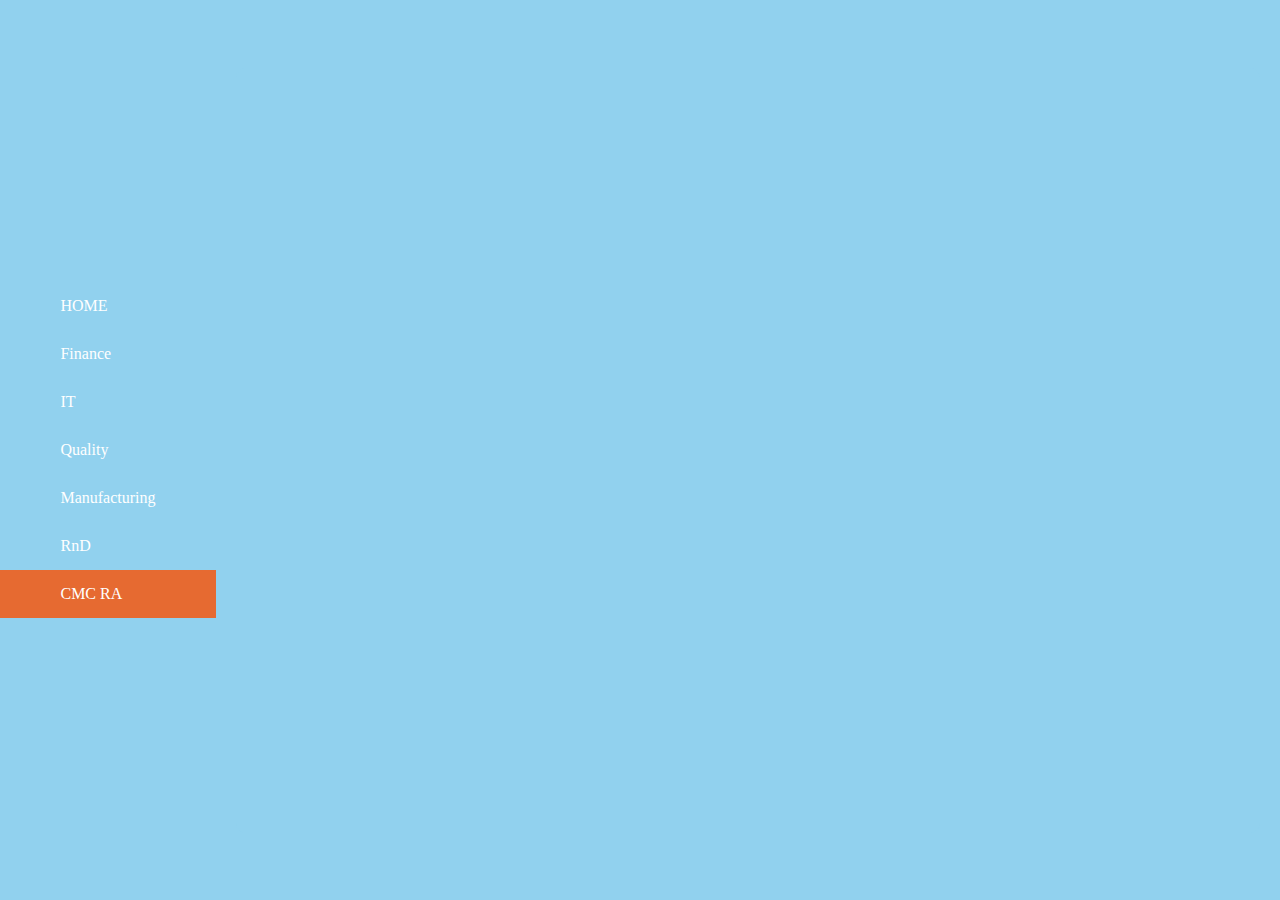
<file: Working Slider with nxt and prv/CMC RA.html>
<!DOCTYPE html>
<html lang="en" dir="ltr">
  <head>
    <meta charset="utf-8">
    <meta name="viewport" content="width=device-width, initial-scale=1.0">
    <title>Responsive Power BI Slider With Next And Previous Buttons</title>
    <link rel="stylesheet" href="style.css">
    <link rel="stylesheet" href="https://cdnjs.cloudflare.com/ajax/libs/font-awesome/5.15.3/css/all.min.css">
  </head>
  <body>

    <nav>
      <!-- HOME -->

      <div class="showcase-area">
        <div class="container">
          <div class="left">
            <div class="cta">
              <a href="../index.html" class="btn">HOME</a>
            </div>
          </div>

        <!-- Navigation -->

        <ul>
         <li class="menu"><a href="./finance.html">Finance</a></li>
          <li class="menu"><a href="./IT.html">IT</a></li>
          <li class="menu"><a href="./Quality.html">Quality</a></li>
          <li class="menu"><a href="./Manufacturing.html">Manufacturing</a></li>  
          <li class="menu"><a href="./RnD.html">RnD</a></li>
          <li class="menu"><a class="current" href="#">CMC RA</a></li>
        </ul>

     

      <!-- End Of Button -->
      </nav>  


    <div class="slider">
      <div class="slide active">
        <iframe title="V03 CMC RA MIS Live Dashboard 1" width="100%" height="100%" src="https://app.powerbi.com/reportEmbed?reportId=9c81dc7e-d23e-48e6-bec4-95f85cb245f9&autoAuth=true&ctid=2cdff497-36f7-4e88-b0ba-13c895a6f720&config=eyJjbHVzdGVyVXJsIjoiaHR0cHM6Ly93YWJpLWluZGlhLWNlbnRyYWwtYS1wcmltYXJ5LXJlZGlyZWN0LmFuYWx5c2lzLndpbmRvd3MubmV0LyJ9" frameborder="0" allowFullScreen="true"></iframe>
      </div>

      <div class="slide">
        <iframe title="V03 CMC RA MIS Live Dashboard 2" width="100%" height="100%" src="https://app.powerbi.com/reportEmbed?reportId=2954ff4c-fc41-44dc-9967-c21a539b9eb0&autoAuth=true&ctid=2cdff497-36f7-4e88-b0ba-13c895a6f720&config=eyJjbHVzdGVyVXJsIjoiaHR0cHM6Ly93YWJpLWluZGlhLWNlbnRyYWwtYS1wcmltYXJ5LXJlZGlyZWN0LmFuYWx5c2lzLndpbmRvd3MubmV0LyJ9" frameborder="0" allowFullScreen="true"></iframe>
      </div>

      <div class="slide">
        <iframe title="V03 CMC RA MIS Live Dashboard 3" width="100%" height="100%" src="https://app.powerbi.com/reportEmbed?reportId=2488872d-e3c9-4265-b3e1-0eec1b9a72b7&autoAuth=true&ctid=2cdff497-36f7-4e88-b0ba-13c895a6f720&config=eyJjbHVzdGVyVXJsIjoiaHR0cHM6Ly93YWJpLWluZGlhLWNlbnRyYWwtYS1wcmltYXJ5LXJlZGlyZWN0LmFuYWx5c2lzLndpbmRvd3MubmV0LyJ9" frameborder="0" allowFullScreen="true"></iframe>
      </div>

      <div class="slide">
        <iframe title="CMCR MIS Dashboard" width="100%" height="100%" src="https://app.powerbi.com/reportEmbed?reportId=9b39cc24-4125-47f1-af2f-1eaac0006bb7&autoAuth=true&ctid=2cdff497-36f7-4e88-b0ba-13c895a6f720&config=eyJjbHVzdGVyVXJsIjoiaHR0cHM6Ly93YWJpLWluZGlhLWNlbnRyYWwtYS1wcmltYXJ5LXJlZGlyZWN0LmFuYWx5c2lzLndpbmRvd3MubmV0LyJ9" frameborder="0" allowFullScreen="true"></iframe>
      </div>

      <!-- <div class="slide">
        <iframe width="100%"; height="100%" src="https://app.powerbi.com/reportEmbed?reportId=b0b9a90a-32be-43f5-a4a3-a7dd79d255e4&autoAuth=true&ctid=1192226a-0d8a-498d-be00-7d83129b2fdb&config=eyJjbHVzdGVyVXJsIjoiaHR0cHM6Ly93YWJpLWluZGlhLWNlbnRyYWwtYS1wcmltYXJ5LXJlZGlyZWN0LmFuYWx5c2lzLndpbmRvd3MubmV0LyJ9" frameborder="0" allowFullScreen="true"></iframe>
      </div> -->

      <div class="navigation">
        <i class="fas fa-chevron-left prev-btn"></i>
        <i class="fas fa-chevron-right next-btn"></i>
      </div>

    </div>


    <!-- ADDED -->

    <script type="text/javascript">
        const slider = document.querySelector(".slider");
        const nextBtn = document.querySelector(".next-btn");
        const prevBtn = document.querySelector(".prev-btn");
        const slides = document.querySelectorAll(".slide");
        const slideIcons = document.querySelectorAll(".slide-icon");
        const numberOfSlides = slides.length;
        var slideNumber = 0;
        
        {/* image slider next button */}
        nextBtn.addEventListener("click", () => {
          slides.forEach((slide) => {
            slide.classList.remove("active");
          });
          slideIcons.forEach((slideIcon) => {
            slideIcon.classList.remove("active");
          });
        
          slideNumber++;
        
          if(slideNumber > (numberOfSlides - 1)){
            slideNumber = 0;
          }
        
          slides[slideNumber].classList.add("active");
          slideIcons[slideNumber].classList.add("active");
        });
        
        {/* image slider previous button */}
        prevBtn.addEventListener("click", () => {
          slides.forEach((slide) => {
            slide.classList.remove("active");
          });
          slideIcons.forEach((slideIcon) => {
            slideIcon.classList.remove("active");
          });
        
          slideNumber--;
        
          if(slideNumber < 0){
            slideNumber = numberOfSlides - 1;
          }
        
          slides[slideNumber].classList.add("active");
          slideIcons[slideNumber].classList.add("active");
        });
        
        {/* image slider autoplay */}
        var playSlider;
        
        var repeater = () => {
          playSlider = setInterval(function(){
            slides.forEach((slide) => {
              slide.classList.remove("active");
            });
            slideIcons.forEach((slideIcon) => {
              slideIcon.classList.remove("active");
            });
        
            slideNumber++;
        
            if(slideNumber > (numberOfSlides - 1)){
              slideNumber = 0;
            }
        
            slides[slideNumber].classList.add("active");
            slideIcons[slideNumber].classList.add("active");
          }, 10000);
        }
        repeater();
        
        {/* stop the image slider autoplay on mouseover */}
        slider.addEventListener("mouseover", () => {
          clearInterval(playSlider);
        });
        
        {/* start the image slider autoplay again on mouseout */}
        slider.addEventListener("mouseout", () => {
          repeater();
        });
        </script>
  </body>
</html>
</file>
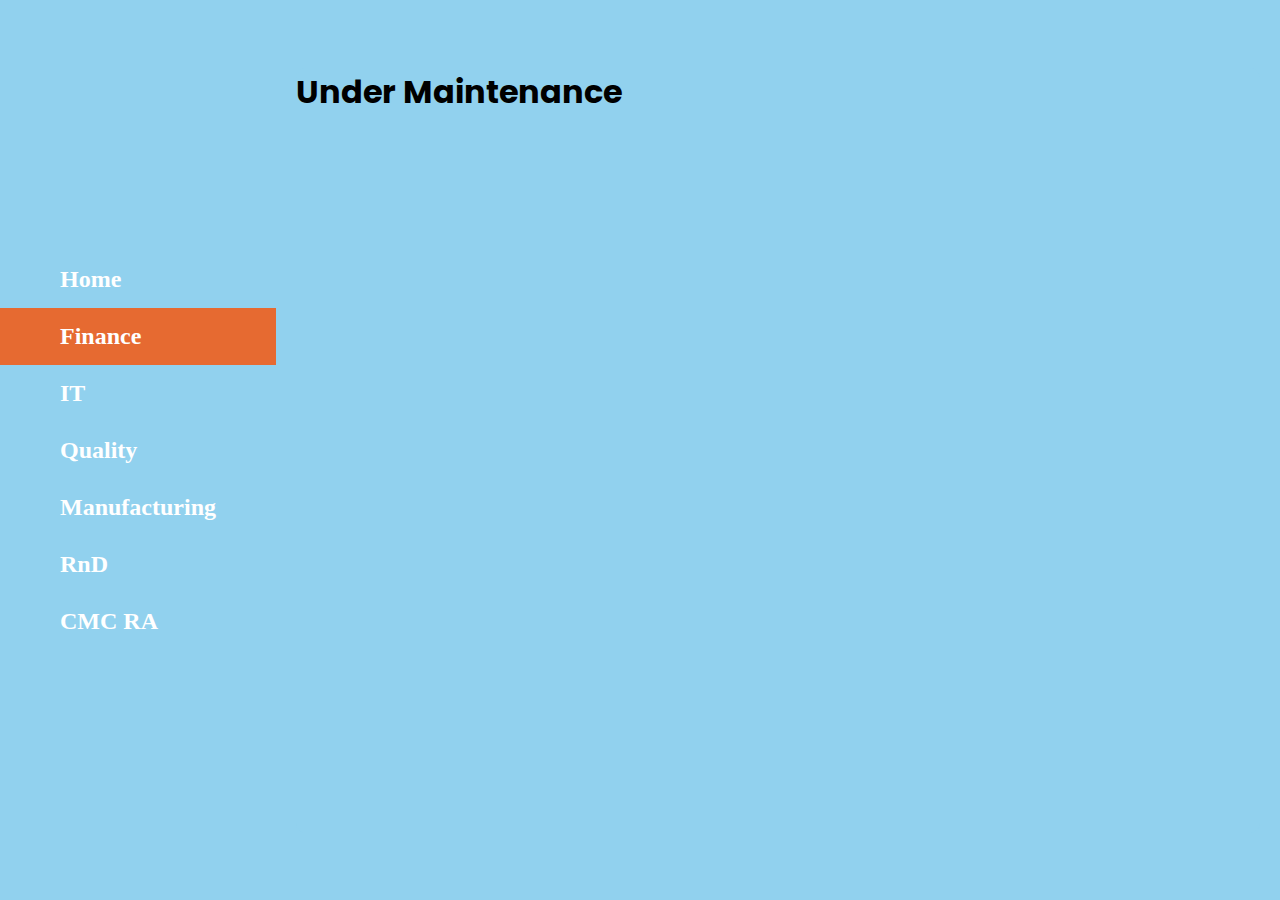
<file: Working Slider with nxt and prv/Finance.html>
<!DOCTYPE html>
<html lang="en" dir="ltr">
  <head>
    <meta charset="utf-8">
    <meta name="viewport" content="width=device-width, initial-scale=1.0">
    <title>Responsive Power BI Slider With Next And Previous Buttons</title>
    <link rel="stylesheet" href="style.css">
    <link rel="stylesheet" href="https://cdnjs.cloudflare.com/ajax/libs/font-awesome/5.15.3/css/all.min.css">
  </head>
  <body>

    <nav>

        <!-- Button -->

        <div class="showcase-area">
          <div class="container">
            <div class="left">
              <div class="cta">
                <h2><a href="../index.html" class="btn">Home</a></h2>
              </div>
            </div>
  
        <!-- End Of Button -->

        <ul><h2>
          <li class="menu"><a class="current" href="#">Finance</a></li>
          <li class="menu"><a href="./IT.html">IT</a></li>
          <li class="menu"><a href="./Quality.html">Quality</a></li>
          <li class="menu"><a href="./Manufacturing.html">Manufacturing</a></li>  
          <li class="menu"><a href="./RnD.html">RnD</a></li>
          <li class="menu"><a href="./CMC RA.html">CMC RA</a></li>
        </h2>
      </ul>

      

      </nav>  


    <div class="slider">
      <H1>Under Maintenance</H1>
      <!-- <div class="slide active">
        <iframe width="100%"; height="100%" src="https://app.powerbi.com/reportEmbed?reportId=b0b9a90a-32be-43f5-a4a3-a7dd79d255e4&autoAuth=true&ctid=1192226a-0d8a-498d-be00-7d83129b2fdb&config=eyJjbHVzdGVyVXJsIjoiaHR0cHM6Ly93YWJpLWluZGlhLWNlbnRyYWwtYS1wcmltYXJ5LXJlZGlyZWN0LmFuYWx5c2lzLndpbmRvd3MubmV0LyJ9" frameborder="0" allowFullScreen="true"></iframe>
      </div>

      <div class="slide">
        <iframe width="100%"; height="100%" src="https://app.powerbi.com/reportEmbed?reportId=b0b9a90a-32be-43f5-a4a3-a7dd79d255e4&autoAuth=true&ctid=1192226a-0d8a-498d-be00-7d83129b2fdb&config=eyJjbHVzdGVyVXJsIjoiaHR0cHM6Ly93YWJpLWluZGlhLWNlbnRyYWwtYS1wcmltYXJ5LXJlZGlyZWN0LmFuYWx5c2lzLndpbmRvd3MubmV0LyJ9" frameborder="0" allowFullScreen="true"></iframe>
      </div>

      <div class="slide">
        <iframe width="100%"; height="100%" src="https://app.powerbi.com/reportEmbed?reportId=b0b9a90a-32be-43f5-a4a3-a7dd79d255e4&autoAuth=true&ctid=1192226a-0d8a-498d-be00-7d83129b2fdb&config=eyJjbHVzdGVyVXJsIjoiaHR0cHM6Ly93YWJpLWluZGlhLWNlbnRyYWwtYS1wcmltYXJ5LXJlZGlyZWN0LmFuYWx5c2lzLndpbmRvd3MubmV0LyJ9" frameborder="0" allowFullScreen="true"></iframe>
      </div>

      <div class="slide">
        <iframe width="100%"; height="100%" src="https://app.powerbi.com/reportEmbed?reportId=b0b9a90a-32be-43f5-a4a3-a7dd79d255e4&autoAuth=true&ctid=1192226a-0d8a-498d-be00-7d83129b2fdb&config=eyJjbHVzdGVyVXJsIjoiaHR0cHM6Ly93YWJpLWluZGlhLWNlbnRyYWwtYS1wcmltYXJ5LXJlZGlyZWN0LmFuYWx5c2lzLndpbmRvd3MubmV0LyJ9" frameborder="0" allowFullScreen="true"></iframe>
      </div>

      <div class="slide">
        <iframe width="100%"; height="100%" src="https://app.powerbi.com/reportEmbed?reportId=b0b9a90a-32be-43f5-a4a3-a7dd79d255e4&autoAuth=true&ctid=1192226a-0d8a-498d-be00-7d83129b2fdb&config=eyJjbHVzdGVyVXJsIjoiaHR0cHM6Ly93YWJpLWluZGlhLWNlbnRyYWwtYS1wcmltYXJ5LXJlZGlyZWN0LmFuYWx5c2lzLndpbmRvd3MubmV0LyJ9" frameborder="0" allowFullScreen="true"></iframe>
      </div> -->

      
      <!-- <div class="navigation">
        <i class="fas fa-chevron-left prev-btn"></i>
        <i class="fas fa-chevron-right next-btn"></i>
      </div> -->
      <!-- <div class="navigation-visibility">
        <div class="slide-icon active"></div>
        <div class="slide-icon"></div>
        <div class="slide-icon"></div>
        <div class="slide-icon"></div>
        <div class="slide-icon"></div>
      </div> -->
    </div>


    <!-- ADDED -->

    <script type="text/javascript">
        const slider = document.querySelector(".slider");
        const nextBtn = document.querySelector(".next-btn");
        const prevBtn = document.querySelector(".prev-btn");
        const slides = document.querySelectorAll(".slide");
        const slideIcons = document.querySelectorAll(".slide-icon");
        const numberOfSlides = slides.length;
        var slideNumber = 0;
        
        {/* image slider next button */}
        nextBtn.addEventListener("click", () => {
          slides.forEach((slide) => {
            slide.classList.remove("active");
          });
          slideIcons.forEach((slideIcon) => {
            slideIcon.classList.remove("active");
          });
        
          slideNumber++;
        
          if(slideNumber > (numberOfSlides - 1)){
            slideNumber = 0;
          }
        
          slides[slideNumber].classList.add("active");
          slideIcons[slideNumber].classList.add("active");
        });
        
        {/* image slider previous button */}
        prevBtn.addEventListener("click", () => {
          slides.forEach((slide) => {
            slide.classList.remove("active");
          });
          slideIcons.forEach((slideIcon) => {
            slideIcon.classList.remove("active");
          });
        
          slideNumber--;
        
          if(slideNumber < 0){
            slideNumber = numberOfSlides - 1;
          }
        
          slides[slideNumber].classList.add("active");
          slideIcons[slideNumber].classList.add("active");
        });
        
        {/* image slider autoplay */}
        var playSlider;
        
        var repeater = () => {
          playSlider = setInterval(function(){
            slides.forEach((slide) => {
              slide.classList.remove("active");
            });
            slideIcons.forEach((slideIcon) => {
              slideIcon.classList.remove("active");
            });
        
            slideNumber++;
        
            if(slideNumber > (numberOfSlides - 1)){
              slideNumber = 0;
            }
        
            slides[slideNumber].classList.add("active");
            slideIcons[slideNumber].classList.add("active");
          }, 10000);
        }
        repeater();
        
        {/* stop the image slider autoplay on mouseover */}
        slider.addEventListener("mouseover", () => {
          clearInterval(playSlider);
        });
        
        {/* start the image slider autoplay again on mouseout */}
        slider.addEventListener("mouseout", () => {
          repeater();
        });
        </script>
  </body>
</html>
</file>
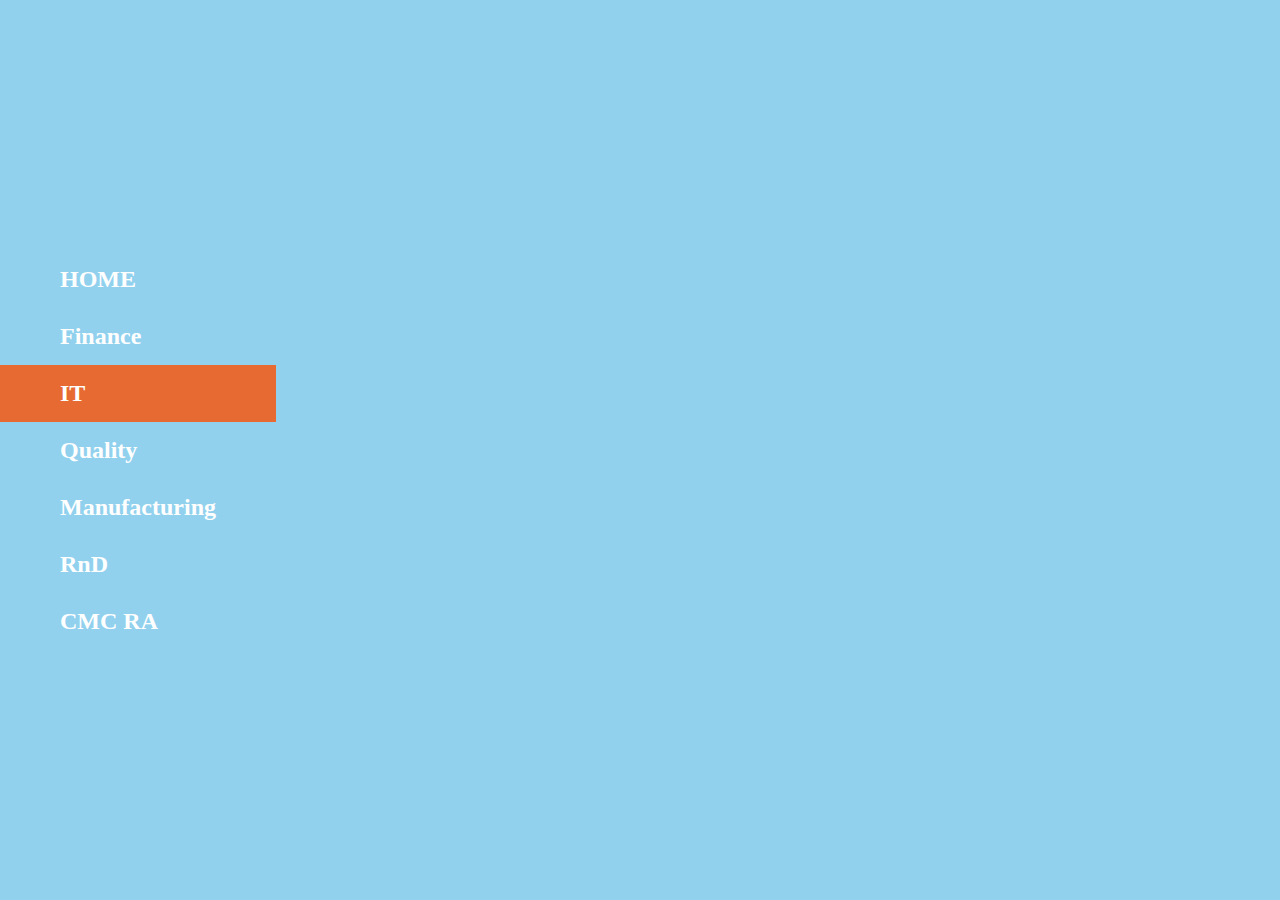
<file: Working Slider with nxt and prv/IT.html>
<!DOCTYPE html>
<html lang="en" dir="ltr">
  <head>
    <meta charset="utf-8">
    <meta name="viewport" content="width=device-width, initial-scale=1.0">
    <title>Responsive Power BI Slider With Next And Previous Buttons</title>
    <link rel="stylesheet" href="style.css">
    <link rel="stylesheet" href="https://cdnjs.cloudflare.com/ajax/libs/font-awesome/5.15.3/css/all.min.css">
  </head>
  <body>

    <nav>
           <!-- Button -->

           <div class="showcase-area">
            <div class="container">
              <div class="left">
                <div class="cta">
                  <h2><a href="../index.html" class="btn">HOME</a></h2>
                </div>
              </div>
    
          <!-- End Of Button -->

        <ul><h2>
          <li class="menu"><a href="./finance.html">Finance</a></li>
          <li class="menu"><a class="current" href="#">IT</a></li>
          <li class="menu"><a href="./Quality.html">Quality</a></li>
          <li class="menu"><a href="./Manufacturing.html">Manufacturing</a></li>  
          <li class="menu"><a href="./RnD.html">RnD</a></li>
          <li class="menu"><a href="./CMC RA.html">CMC RA</a></li>
        </h2>
      </ul>

     
      </nav>  


    <div class="slider">
      <div class="slide active">
        <iframe title="MPLS, ILL and PRI" width="100%" height="100%" src="https://app.powerbi.com/reportEmbed?reportId=b9818908-27a5-4833-9795-6aa539daad8f&autoAuth=true&ctid=2cdff497-36f7-4e88-b0ba-13c895a6f720&config=eyJjbHVzdGVyVXJsIjoiaHR0cHM6Ly93YWJpLWluZGlhLWNlbnRyYWwtYS1wcmltYXJ5LXJlZGlyZWN0LmFuYWx5c2lzLndpbmRvd3MubmV0LyJ9" frameborder="0" allowFullScreen="true"></iframe>
      </div>

      <div class="slide">
        <iframe title="Printer" width="100%" height="100%" src="https://app.powerbi.com/reportEmbed?reportId=ba67ce6b-1147-4cf1-943e-d081386ff5b5&autoAuth=true&ctid=2cdff497-36f7-4e88-b0ba-13c895a6f720&config=eyJjbHVzdGVyVXJsIjoiaHR0cHM6Ly93YWJpLWluZGlhLWNlbnRyYWwtYS1wcmltYXJ5LXJlZGlyZWN0LmFuYWx5c2lzLndpbmRvd3MubmV0LyJ9" frameborder="0" allowFullScreen="true"></iframe>
      </div>

      <div class="slide">
        <iframe title="Ticketing" width="100%" height="100%" src="https://app.powerbi.com/reportEmbed?reportId=7d4e97e0-ff7c-46c4-b8e2-9812f6b43360&autoAuth=true&ctid=2cdff497-36f7-4e88-b0ba-13c895a6f720&config=eyJjbHVzdGVyVXJsIjoiaHR0cHM6Ly93YWJpLWluZGlhLWNlbnRyYWwtYS1wcmltYXJ5LXJlZGlyZWN0LmFuYWx5c2lzLndpbmRvd3MubmV0LyJ9" frameborder="0" allowFullScreen="true"></iframe>
      </div>

      <div class="slide">
        <iframe title="Virus Management" width="100%" height="100%" src="https://app.powerbi.com/reportEmbed?reportId=01318a79-3e8c-4c54-81e4-b2278c40b86d&autoAuth=true&ctid=2cdff497-36f7-4e88-b0ba-13c895a6f720&config=eyJjbHVzdGVyVXJsIjoiaHR0cHM6Ly93YWJpLWluZGlhLWNlbnRyYWwtYS1wcmltYXJ5LXJlZGlyZWN0LmFuYWx5c2lzLndpbmRvd3MubmV0LyJ9" frameborder="0" allowFullScreen="true"></iframe>
      </div>

      <div class="slide">
        <iframe title="Vulnerability Management" width="100%" height="100%" src="https://app.powerbi.com/reportEmbed?reportId=d2402374-a139-4f94-9df4-c167e924d2f5&autoAuth=true&ctid=2cdff497-36f7-4e88-b0ba-13c895a6f720&config=eyJjbHVzdGVyVXJsIjoiaHR0cHM6Ly93YWJpLWluZGlhLWNlbnRyYWwtYS1wcmltYXJ5LXJlZGlyZWN0LmFuYWx5c2lzLndpbmRvd3MubmV0LyJ9" frameborder="0" allowFullScreen="true"></iframe>
      </div>

      <div class="navigation">
        <i class="fas fa-chevron-left prev-btn"></i>
        <i class="fas fa-chevron-right next-btn"></i>
      </div>

    </div>


    <!-- ADDED -->

    <script type="text/javascript">
        const slider = document.querySelector(".slider");
        const nextBtn = document.querySelector(".next-btn");
        const prevBtn = document.querySelector(".prev-btn");
        const slides = document.querySelectorAll(".slide");
        const slideIcons = document.querySelectorAll(".slide-icon");
        const numberOfSlides = slides.length;
        var slideNumber = 0;
        
        {/* image slider next button */}
        nextBtn.addEventListener("click", () => {
          slides.forEach((slide) => {
            slide.classList.remove("active");
          });
          slideIcons.forEach((slideIcon) => {
            slideIcon.classList.remove("active");
          });
        
          slideNumber++;
        
          if(slideNumber > (numberOfSlides - 1)){
            slideNumber = 0;
          }
        
          slides[slideNumber].classList.add("active");
          slideIcons[slideNumber].classList.add("active");
        });
        
        {/* image slider previous button */}
        prevBtn.addEventListener("click", () => {
          slides.forEach((slide) => {
            slide.classList.remove("active");
          });
          slideIcons.forEach((slideIcon) => {
            slideIcon.classList.remove("active");
          });
        
          slideNumber--;
        
          if(slideNumber < 0){
            slideNumber = numberOfSlides - 1;
          }
        
          slides[slideNumber].classList.add("active");
          slideIcons[slideNumber].classList.add("active");
        });
        
        {/* image slider autoplay */}
        var playSlider;
        
        var repeater = () => {
          playSlider = setInterval(function(){
            slides.forEach((slide) => {
              slide.classList.remove("active");
            });
            slideIcons.forEach((slideIcon) => {
              slideIcon.classList.remove("active");
            });
        
            slideNumber++;
        
            if(slideNumber > (numberOfSlides - 1)){
              slideNumber = 0;
            }
        
            slides[slideNumber].classList.add("active");
            slideIcons[slideNumber].classList.add("active");
          }, 10000);
        }
        repeater();
        
        {/* stop the image slider autoplay on mouseover */}
        slider.addEventListener("mouseover", () => {
          clearInterval(playSlider);
        });
        
        {/* start the image slider autoplay again on mouseout */}
        slider.addEventListener("mouseout", () => {
          repeater();
        });
        </script>
  </body>
</html>
</file>
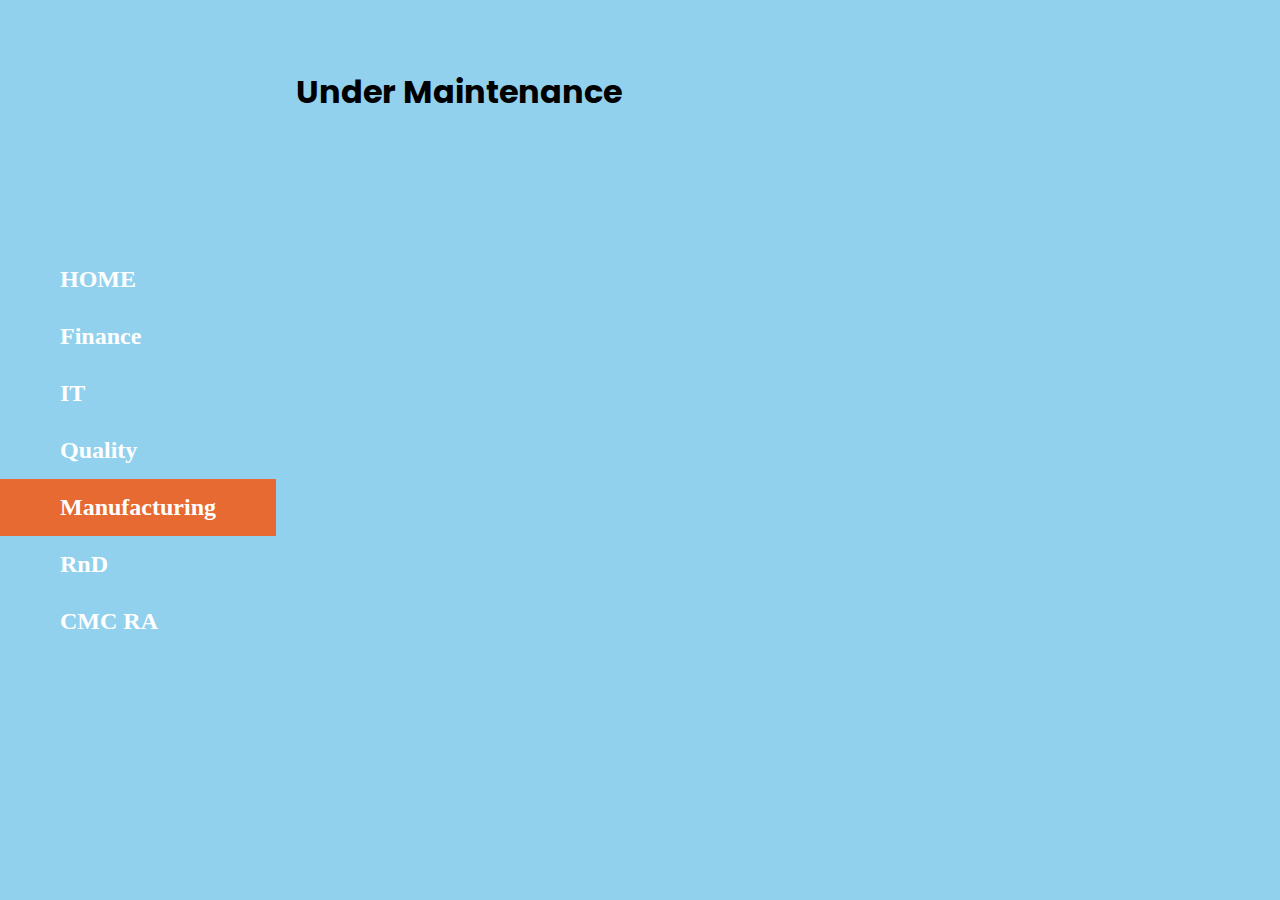
<file: Working Slider with nxt and prv/Manufacturing.html>
<!DOCTYPE html>
<html lang="en" dir="ltr">
  <head>
    <meta charset="utf-8">
    <meta name="viewport" content="width=device-width, initial-scale=1.0">
    <title>Responsive Power BI Slider With Next And Previous Buttons</title>
    <link rel="stylesheet" href="style.css">
    <link rel="stylesheet" href="https://cdnjs.cloudflare.com/ajax/libs/font-awesome/5.15.3/css/all.min.css">
  </head>
  <body>

    <nav>
                <!-- Button -->

                <div class="showcase-area">
                  <div class="container">
                    <div class="left">
                      <div class="cta">
                        <h2><a href="../index.html" class="btn">HOME</a></h2>
                      </div>
                    </div>
          
                <!-- End Of Button -->

        <ul><h2>
          <li class="menu"><a href="./Finance.html">Finance</a></li>
          <li class="menu"><a href="./IT.html">IT</a></li>
          <li class="menu"><a href="./Quality.html">Quality</a></li>
          <li class="menu"><a class="current" href="#">Manufacturing</a></li>  
          <li class="menu"><a href="./RnD.html">RnD</a></li>
          <li class="menu"><a href="./CMC RA.html">CMC RA</a></li>
        </h2>
      </ul>


      </nav>  


    <div class="slider">
     <h1>Under Maintenance</h1>

      <div class="navigation">
        <i class="fas fa-chevron-left prev-btn"></i>
        <i class="fas fa-chevron-right next-btn"></i>
      </div>

    </div>


    <!-- ADDED -->

    <script type="text/javascript">
        const slider = document.querySelector(".slider");
        const nextBtn = document.querySelector(".next-btn");
        const prevBtn = document.querySelector(".prev-btn");
        const slides = document.querySelectorAll(".slide");
        const slideIcons = document.querySelectorAll(".slide-icon");
        const numberOfSlides = slides.length;
        var slideNumber = 0;
        
        {/* image slider next button */}
        nextBtn.addEventListener("click", () => {
          slides.forEach((slide) => {
            slide.classList.remove("active");
          });
          slideIcons.forEach((slideIcon) => {
            slideIcon.classList.remove("active");
          });
        
          slideNumber++;
        
          if(slideNumber > (numberOfSlides - 1)){
            slideNumber = 0;
          }
        
          slides[slideNumber].classList.add("active");
          slideIcons[slideNumber].classList.add("active");
        });
        
        {/* image slider previous button */}
        prevBtn.addEventListener("click", () => {
          slides.forEach((slide) => {
            slide.classList.remove("active");
          });
          slideIcons.forEach((slideIcon) => {
            slideIcon.classList.remove("active");
          });
        
          slideNumber--;
        
          if(slideNumber < 0){
            slideNumber = numberOfSlides - 1;
          }
        
          slides[slideNumber].classList.add("active");
          slideIcons[slideNumber].classList.add("active");
        });
        
        {/* image slider autoplay */}
        var playSlider;
        
        var repeater = () => {
          playSlider = setInterval(function(){
            slides.forEach((slide) => {
              slide.classList.remove("active");
            });
            slideIcons.forEach((slideIcon) => {
              slideIcon.classList.remove("active");
            });
        
            slideNumber++;
        
            if(slideNumber > (numberOfSlides - 1)){
              slideNumber = 0;
            }
        
            slides[slideNumber].classList.add("active");
            slideIcons[slideNumber].classList.add("active");
          }, 10000);
        }
        repeater();
        
        {/* stop the image slider autoplay on mouseover */}
        slider.addEventListener("mouseover", () => {
          clearInterval(playSlider);
        });
        
        {/* start the image slider autoplay again on mouseout */}
        slider.addEventListener("mouseout", () => {
          repeater();
        });
        </script>
  </body>
</html>
</file>
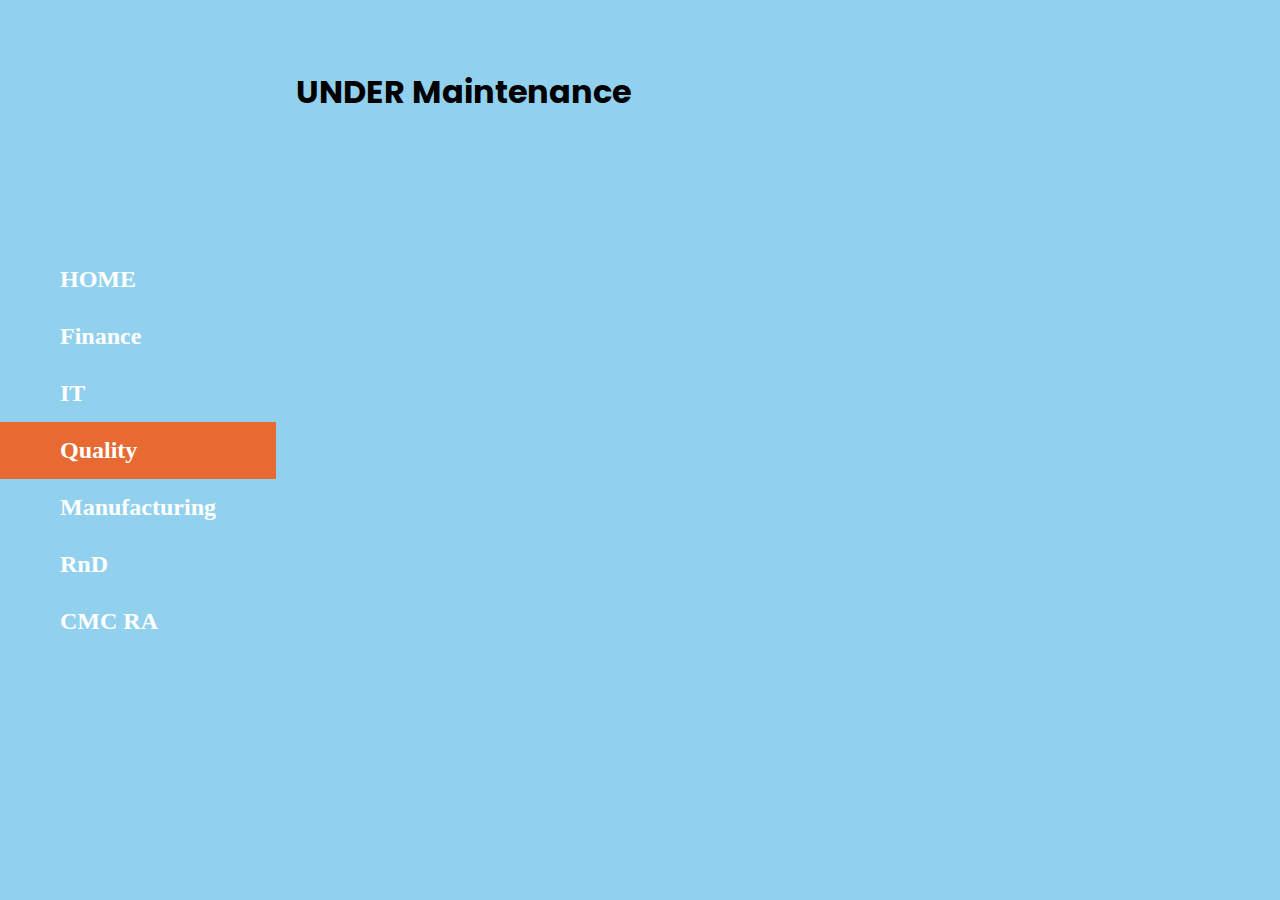
<file: Working Slider with nxt and prv/Quality.html>
<!DOCTYPE html>
<html lang="en" dir="ltr">
  <head>
    <meta charset="utf-8">
    <meta name="viewport" content="width=device-width, initial-scale=1.0">
    <title>Responsive Power BI Slider With Next And Previous Buttons</title>
    <link rel="stylesheet" href="style.css">
    <link rel="stylesheet" href="https://cdnjs.cloudflare.com/ajax/libs/font-awesome/5.15.3/css/all.min.css">
  </head>
  <body>

    <nav>
                <!-- Button -->

                <div class="showcase-area">
                  <div class="container">
                    <div class="left">
                      <div class="cta">
                        <h2><a href="../index.html" class="btn">HOME</a></h2>
                      </div>
                    </div>
          
                <!-- End Of Button -->

        <ul><h2>
          <li class="menu"><a href="./Finance.html">Finance</a></li>
          <li class="menu"><a href="./IT.html">IT</a></li>
          <li class="menu"><a class="current" href="#">Quality</a></li>
          <li class="menu"><a href="./Manufacturing.html">Manufacturing</a></li>  
          <li class="menu"><a href="./RnD.html">RnD</a></li>
          <li class="menu"><a href="./CMC RA.html">CMC RA</a></li>
        </h2>
      </ul>


      </nav>  


    <div class="slider">
      <h1> UNDER Maintenance </h1>
      <!-- <div class="slide active">
        <div class="slide">
        <iframe title="Audit MIS 1" width="100%" height="100%" src="https://app.powerbi.com/reportEmbed?reportId=b397cdc3-46c2-47f4-b0c3-85d83a50717e&autoAuth=true&ctid=2cdff497-36f7-4e88-b0ba-13c895a6f720&config=eyJjbHVzdGVyVXJsIjoiaHR0cHM6Ly93YWJpLWluZGlhLWNlbnRyYWwtYS1wcmltYXJ5LXJlZGlyZWN0LmFuYWx5c2lzLndpbmRvd3MubmV0LyJ9" frameborder="0" allowFullScreen="true"></iframe>
       </div>

      <div class="slide">
        <iframe title="Audit MIS 2" width="100%" height="100%" src="https://app.powerbi.com/reportEmbed?reportId=081a3655-8f47-412d-bcb2-e837d9ac3cdf&autoAuth=true&ctid=2cdff497-36f7-4e88-b0ba-13c895a6f720&config=eyJjbHVzdGVyVXJsIjoiaHR0cHM6Ly93YWJpLWluZGlhLWNlbnRyYWwtYS1wcmltYXJ5LXJlZGlyZWN0LmFuYWx5c2lzLndpbmRvd3MubmV0LyJ9" frameborder="0" allowFullScreen="true"></iframe>
      </div>

      <div class="slide">
        <iframe title="Audit MIS 3" width="100%" height="100%" src="https://app.powerbi.com/reportEmbed?reportId=d6e83f08-4245-4f94-9094-80f68944b672&autoAuth=true&ctid=2cdff497-36f7-4e88-b0ba-13c895a6f720&config=eyJjbHVzdGVyVXJsIjoiaHR0cHM6Ly93YWJpLWluZGlhLWNlbnRyYWwtYS1wcmltYXJ5LXJlZGlyZWN0LmFuYWx5c2lzLndpbmRvd3MubmV0LyJ9" frameborder="0" allowFullScreen="true"></iframe>
      </div>

      <div class="slide">
        <iframe title="Audit MIS 4" width="100%" height="100%" src="https://app.powerbi.com/reportEmbed?reportId=0c401e32-b9e8-4552-947d-2130823ee8f7&autoAuth=true&ctid=2cdff497-36f7-4e88-b0ba-13c895a6f720&config=eyJjbHVzdGVyVXJsIjoiaHR0cHM6Ly93YWJpLWluZGlhLWNlbnRyYWwtYS1wcmltYXJ5LXJlZGlyZWN0LmFuYWx5c2lzLndpbmRvd3MubmV0LyJ9" frameborder="0" allowFullScreen="true"></iframe>
      </div>

      
      <div class="navigation">
        <i class="fas fa-chevron-left prev-btn"></i>
        <i class="fas fa-chevron-right next-btn"></i>
      </div> -->

    </div>


    <!-- ADDED -->

    <script type="text/javascript">
        const slider = document.querySelector(".slider");
        const nextBtn = document.querySelector(".next-btn");
        const prevBtn = document.querySelector(".prev-btn");
        const slides = document.querySelectorAll(".slide");
        const slideIcons = document.querySelectorAll(".slide-icon");
        const numberOfSlides = slides.length;
        var slideNumber = 0;
        
        {/* image slider next button */}
        nextBtn.addEventListener("click", () => {
          slides.forEach((slide) => {
            slide.classList.remove("active");
          });
          slideIcons.forEach((slideIcon) => {
            slideIcon.classList.remove("active");
          });
        
          slideNumber++;
        
          if(slideNumber > (numberOfSlides - 1)){
            slideNumber = 0;
          }
        
          slides[slideNumber].classList.add("active");
          slideIcons[slideNumber].classList.add("active");
        });
        
        {/* image slider previous button */}
        prevBtn.addEventListener("click", () => {
          slides.forEach((slide) => {
            slide.classList.remove("active");
          });
          slideIcons.forEach((slideIcon) => {
            slideIcon.classList.remove("active");
          });
        
          slideNumber--;
        
          if(slideNumber < 0){
            slideNumber = numberOfSlides - 1;
          }
        
          slides[slideNumber].classList.add("active");
          slideIcons[slideNumber].classList.add("active");
        });
        
        {/* image slider autoplay */}
        var playSlider;
        
        var repeater = () => {
          playSlider = setInterval(function(){
            slides.forEach((slide) => {
              slide.classList.remove("active");
            });
            slideIcons.forEach((slideIcon) => {
              slideIcon.classList.remove("active");
            });
        
            slideNumber++;
        
            if(slideNumber > (numberOfSlides - 1)){
              slideNumber = 0;
            }
        
            slides[slideNumber].classList.add("active");
            slideIcons[slideNumber].classList.add("active");
          }, 10000);
        }
        repeater();
        
        {/* stop the image slider autoplay on mouseover */}
        slider.addEventListener("mouseover", () => {
          clearInterval(playSlider);
        });
        
        {/* start the image slider autoplay again on mouseout */}
        slider.addEventListener("mouseout", () => {
          repeater();
        });
        </script>
  </body>
</html>
</file>
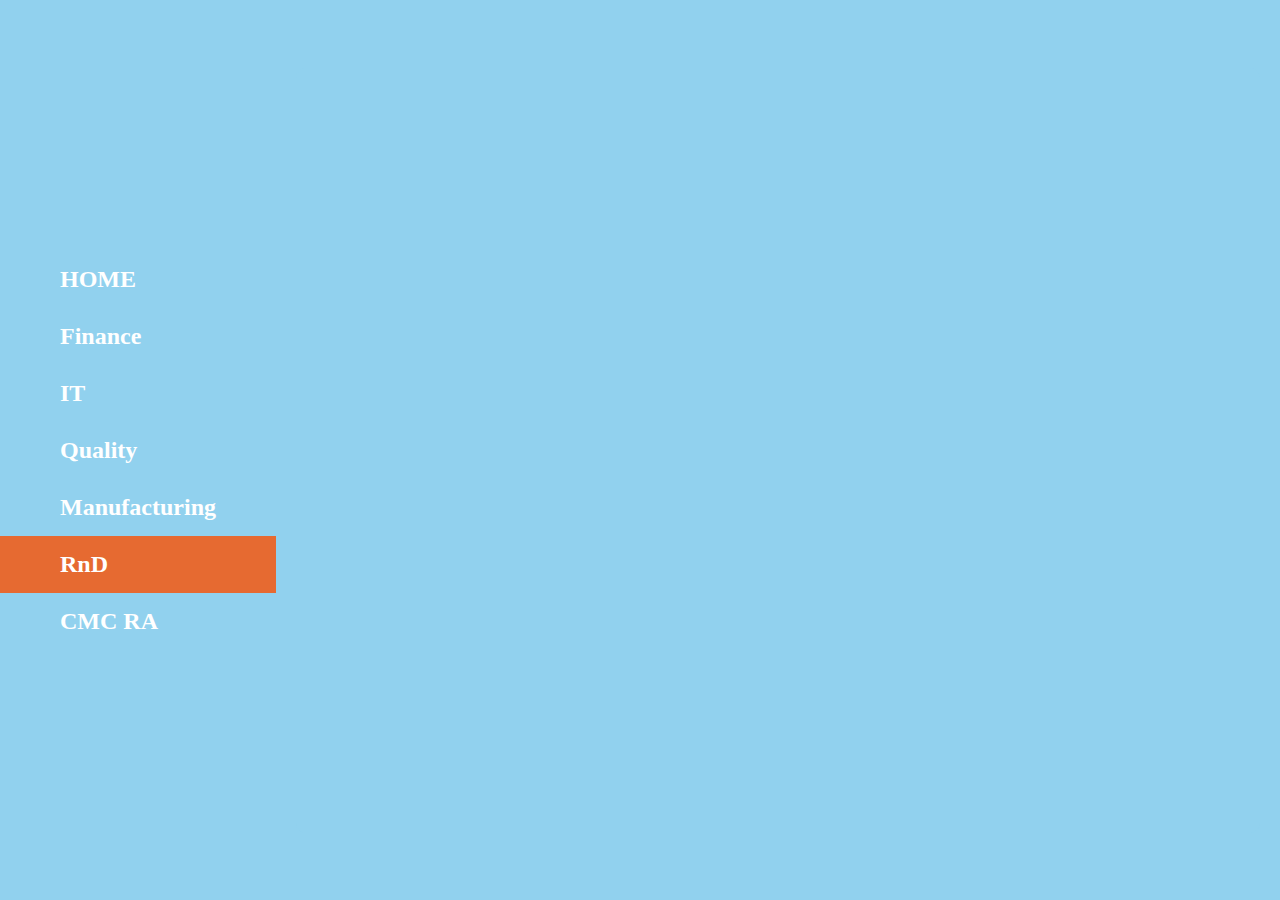
<file: Working Slider with nxt and prv/RnD.html>
<!DOCTYPE html>
<html lang="en" dir="ltr">
  <head>
    <meta charset="utf-8">
    <meta name="viewport" content="width=device-width, initial-scale=1.0">
    <title>Responsive Power BI Slider With Next And Previous Buttons</title>
    <link rel="stylesheet" href="style.css">
    <link rel="stylesheet" href="https://cdnjs.cloudflare.com/ajax/libs/font-awesome/5.15.3/css/all.min.css">
  </head>
  <body>

    <nav>

                <!-- Button -->

                <div class="showcase-area">
                  <div class="container">
                    <div class="left">
                      <div class="cta">
                        <h2><a href="../index.html" class="btn">HOME</a></h2>
                      </div>
                    </div>
          
                <!-- End Of Button -->

          <ul><h2>
            <li class="menu"><a href="./Finance.html">Finance</a></li>
          <li class="menu"><a href="./IT.html">IT</a></li>
          <li class="menu"><a href="./Quality.html">Quality</a></li>
          <li class="menu"><a href="./Manufacturing.html">Manufacturing</a></li>  
          <li class="menu"><a class="current" href="#">RnD</a></li>
          <li class="menu"><a href="./CMC RA.html">CMC RA</a></li>
        </h2></ul>


      </nav>  


      <div class="slider">
        <div class="slide active">
          <iframe title="BPD and Resource utilization 1" width="100%" height="100%" src="https://app.powerbi.com/reportEmbed?reportId=3708a4c9-d403-4256-8c4c-dcd0b1297fce&autoAuth=true&ctid=2cdff497-36f7-4e88-b0ba-13c895a6f720&config=eyJjbHVzdGVyVXJsIjoiaHR0cHM6Ly93YWJpLWluZGlhLWNlbnRyYWwtYS1wcmltYXJ5LXJlZGlyZWN0LmFuYWx5c2lzLndpbmRvd3MubmV0LyJ9" frameborder="0" allowFullScreen="true"></iframe>
        </div>

        <div class="slide active">
          <iframe title="BPD and Resource utilization 2" width="100%" height="100%" src="https://app.powerbi.com/reportEmbed?reportId=afd08300-a19b-4535-8b8a-5ed08223b67e&autoAuth=true&ctid=2cdff497-36f7-4e88-b0ba-13c895a6f720&config=eyJjbHVzdGVyVXJsIjoiaHR0cHM6Ly93YWJpLWluZGlhLWNlbnRyYWwtYS1wcmltYXJ5LXJlZGlyZWN0LmFuYWx5c2lzLndpbmRvd3MubmV0LyJ9" frameborder="0" allowFullScreen="true"></iframe>
        </div>

        <div class="slide active">
          <iframe title="BPD and Resource utilization 3" width="100%" height="100%" src="https://app.powerbi.com/reportEmbed?reportId=629029c2-69b3-4cec-8373-ed2e6d0f259a&autoAuth=true&ctid=2cdff497-36f7-4e88-b0ba-13c895a6f720&config=eyJjbHVzdGVyVXJsIjoiaHR0cHM6Ly93YWJpLWluZGlhLWNlbnRyYWwtYS1wcmltYXJ5LXJlZGlyZWN0LmFuYWx5c2lzLndpbmRvd3MubmV0LyJ9" frameborder="0" allowFullScreen="true"></iframe>
        </div>

        <div class="slide active">
          <iframe title="CLE and BAS 1" width="100%" height="100%" src="https://app.powerbi.com/reportEmbed?reportId=53da1bfe-0681-4dee-a5c2-8a5f3d6ba48f&autoAuth=true&ctid=2cdff497-36f7-4e88-b0ba-13c895a6f720&config=eyJjbHVzdGVyVXJsIjoiaHR0cHM6Ly93YWJpLWluZGlhLWNlbnRyYWwtYS1wcmltYXJ5LXJlZGlyZWN0LmFuYWx5c2lzLndpbmRvd3MubmV0LyJ9" frameborder="0" allowFullScreen="true"></iframe>
        </div>

        <div class="slide active">
          <iframe title="CLE and BAS 2" width="100%" height="100%" src="https://app.powerbi.com/reportEmbed?reportId=0fd3e439-53e3-4ab2-b76c-3490e5695063&autoAuth=true&ctid=2cdff497-36f7-4e88-b0ba-13c895a6f720&config=eyJjbHVzdGVyVXJsIjoiaHR0cHM6Ly93YWJpLWluZGlhLWNlbnRyYWwtYS1wcmltYXJ5LXJlZGlyZWN0LmFuYWx5c2lzLndpbmRvd3MubmV0LyJ9" frameborder="0" allowFullScreen="true"></iframe>
        </div>

        <div class="slide active">
          <iframe title="CLE and BAS 3" width="100%" height="100%" src="https://app.powerbi.com/reportEmbed?reportId=1d970c45-3cff-4fa9-9568-009d14101458&autoAuth=true&ctid=2cdff497-36f7-4e88-b0ba-13c895a6f720&config=eyJjbHVzdGVyVXJsIjoiaHR0cHM6Ly93YWJpLWluZGlhLWNlbnRyYWwtYS1wcmltYXJ5LXJlZGlyZWN0LmFuYWx5c2lzLndpbmRvd3MubmV0LyJ9" frameborder="0" allowFullScreen="true"></iframe>
        </div>

      <div class="navigation">
        <i class="fas fa-chevron-left prev-btn"></i>
        <i class="fas fa-chevron-right next-btn"></i>
      </div>
    </div>


    <!-- ADDED -->

    <script type="text/javascript">
        const slider = document.querySelector(".slider");
        const nextBtn = document.querySelector(".next-btn");
        const prevBtn = document.querySelector(".prev-btn");
        const slides = document.querySelectorAll(".slide");
        const slideIcons = document.querySelectorAll(".slide-icon");
        const numberOfSlides = slides.length;
        var slideNumber = 0;
        
        {/* image slider next button */}
        nextBtn.addEventListener("click", () => {
          slides.forEach((slide) => {
            slide.classList.remove("active");
          });
          slideIcons.forEach((slideIcon) => {
            slideIcon.classList.remove("active");
          });
        
          slideNumber++;
        
          if(slideNumber > (numberOfSlides - 1)){
            slideNumber = 0;
          }
        
          slides[slideNumber].classList.add("active");
          slideIcons[slideNumber].classList.add("active");
        });
        
        {/* image slider previous button */}
        prevBtn.addEventListener("click", () => {
          slides.forEach((slide) => {
            slide.classList.remove("active");
          });
          slideIcons.forEach((slideIcon) => {
            slideIcon.classList.remove("active");
          });
        
          slideNumber--;
        
          if(slideNumber < 0){
            slideNumber = numberOfSlides - 1;
          }
        
          slides[slideNumber].classList.add("active");
          slideIcons[slideNumber].classList.add("active");
        });
        
        {/* image slider autoplay */}
        var playSlider;
        
        var repeater = () => {
          playSlider = setInterval(function(){
            slides.forEach((slide) => {
              slide.classList.remove("active");
            });
            slideIcons.forEach((slideIcon) => {
              slideIcon.classList.remove("active");
            });
        
            slideNumber++;
        
            if(slideNumber > (numberOfSlides - 1)){
              slideNumber = 0;
            }
        
            slides[slideNumber].classList.add("active");
            slideIcons[slideNumber].classList.add("active");
          }, 10000);
        }
        repeater();
        
        {/* stop the image slider autoplay on mouseover */}
        slider.addEventListener("mouseover", () => {
          clearInterval(playSlider);
        });
        
        {/* start the image slider autoplay again on mouseout */}
        slider.addEventListener("mouseout", () => {
          repeater();
        });
        </script>

        <!-- To show Current page -->
  <script src="./script.js"></script> 

</body>
</html>
</file>
<file: Working Slider with nxt and prv/style.css>
@import url('https://fonts.googleapis.com/css2?family=Poppins:wght@100;200;300;400;500;600;700;800;900&display=swap');

*{
  margin: 0;
  padding: 0;
  box-sizing: border-box;
  font-family: "Poppins", sans-serif;
}

body{
  height: 100vh;
  display: flex;
  justify-content: center;
  align-items: center;
  background: #91d1ee;
  /* background: #03a5f0; */
}

.slider{
  position: relative;
  background: #91d1ee;
  /* background: #03a5f0; */
  width: 80%;
  /* Made Change- 500px */
  min-height: 85%;
  margin: 20px;
  overflow: hidden;
  border-radius: 10px;
}

.slider .slide{
  position: absolute;
  width: 100%;
  height: 100%;
  clip-path: circle(0% at 0 50%);
}

.slider .slide.active{
  clip-path: circle(150% at 0 50%);
  transition: 2s;
}

.slider .slide img{
  position: absolute;
  width: 100%;
  height: 100%;
  object-fit: cover;
}

/* .slider .slide .info{
  position: absolute;
  color: #222;
  background: rgba(255, 255, 255, 0.3);
  width: 75%;
  margin-top: 50px;
  margin-left: 50px;
  padding: 20px;
  border-radius: 5px;
  box-shadow: 0 5px 25px rgb(1 1 1 / 5%);
}

.slider .slide .info h2{
  font-size: 2em;
  font-weight: 800;
}

.slider .slide .info p{
  font-size: 1em;
  font-weight: 400;
} */

.navigation{
  height: 500px;
  display: flex;
  align-items: center;
  justify-content: space-between;
  opacity: 0;
  transition: opacity 0.5s ease;
}

.slider:hover .navigation{
  opacity: 1;
}

.prev-btn, .next-btn{
  z-index: 999;
  font-size: 2em;
  color: rgba(239, 105, 32, 0.959);
  background: rgba(255, 255, 255, 0.8);
  padding: 10px;
  cursor: pointer;
}

.prev-btn{
  border-top-right-radius: 10px;
  border-bottom-right-radius: 10px;
}

.next-btn{
  border-top-left-radius: 3px;
  border-bottom-left-radius: 3px;
}

.navigation-visibility{
  z-index: 999;
  display: flex;
  justify-content: center;
}

.navigation-visibility .slide-icon{
  z-index: 999;
  background: rgba(255, 255, 255, 0.5);
  width: 20px;
  height: 10px;
  transform: translateY(-50px);
  margin: 0 6px;
  border-radius: 2px;
  box-shadow: 0 5px 25px rgb(1 1 1 / 20%);
  
}

/* .navigation-visibility .slide-icon.active{
  background: #4285F4;
} */

@media (max-width: 900px){
  .slider{
    width: 100%;
  }

  .slider .slide .info{
    position: relative;
    width: 80%;
    margin-left: auto;
    margin-right: auto;
  }
}

@media (max-width: 500px){
  .slider .slide .info h2{
    font-size: 1.8em;
    line-height: 40px;
  }

  .slider .slide .info p{
    font-size: 0.9em;
  }
}

/* Sidebar Added */

.menu{
  position: relative;
}

.menu:focus .ani-menu,
.menu:focus-within .ani-menu,
.menu:hover .ani-menu{
  visibility: visible;
  opacity: 1;
  z-index: 1;
  transform: translateY(0);
  transition-delay: 0s, 0s, 0.3s;
}

nav a{
  color: #fff;
  display: block;
  padding: 15px 60px;
  text-decoration: none;
  font-family: big john;

}

.ani-menu a{
  width: 70%;
  padding: 15px 30px;
  font-family: roboto;
}

.ani-menu a:hover {
  background:#262626;
}

nav a:hover{
  background: rgb(233, 118, 17);
}
/* Working Fine till */
nav ul, nav ul li{
  list-style: none;
  padding: 0;
  margin: 0;
}

/* Current Page Indicator */
.menu .current {
  background-color: rgb(230, 106, 49);
}


/* Button */
</file>
